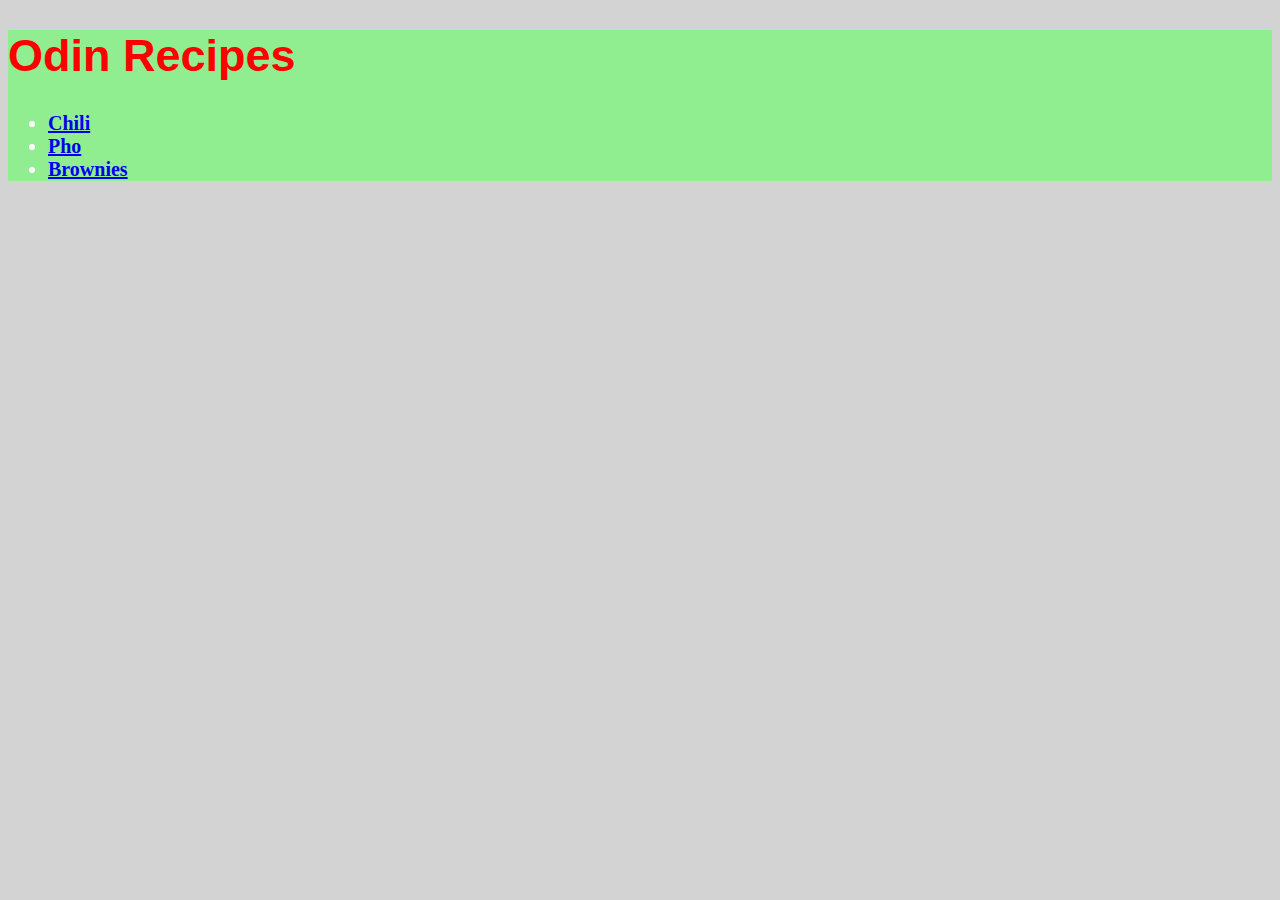
<file: index.html>
<!DOCTYPE html>
<html lang="en">
    <head>
        <meta charset="UTF-8">
        <title>Recipes List</title>
        <link rel="stylesheet" href="styles.css">
    </head>

    <body>
        <div class="Book-Pages">
        <h1 class="title index">Odin Recipes</h1>
        <ul>
            <li><a href="recipes/chili.html" target="_blank">Chili</a></li>
            <li><a href="recipes/pho.html" target="_blank">Pho</a></li>
            <li><a href="recipes/brownies.html" target="_blank">Brownies</a></li>
        </ul>
        </div>
    </body>

</html>
</file>
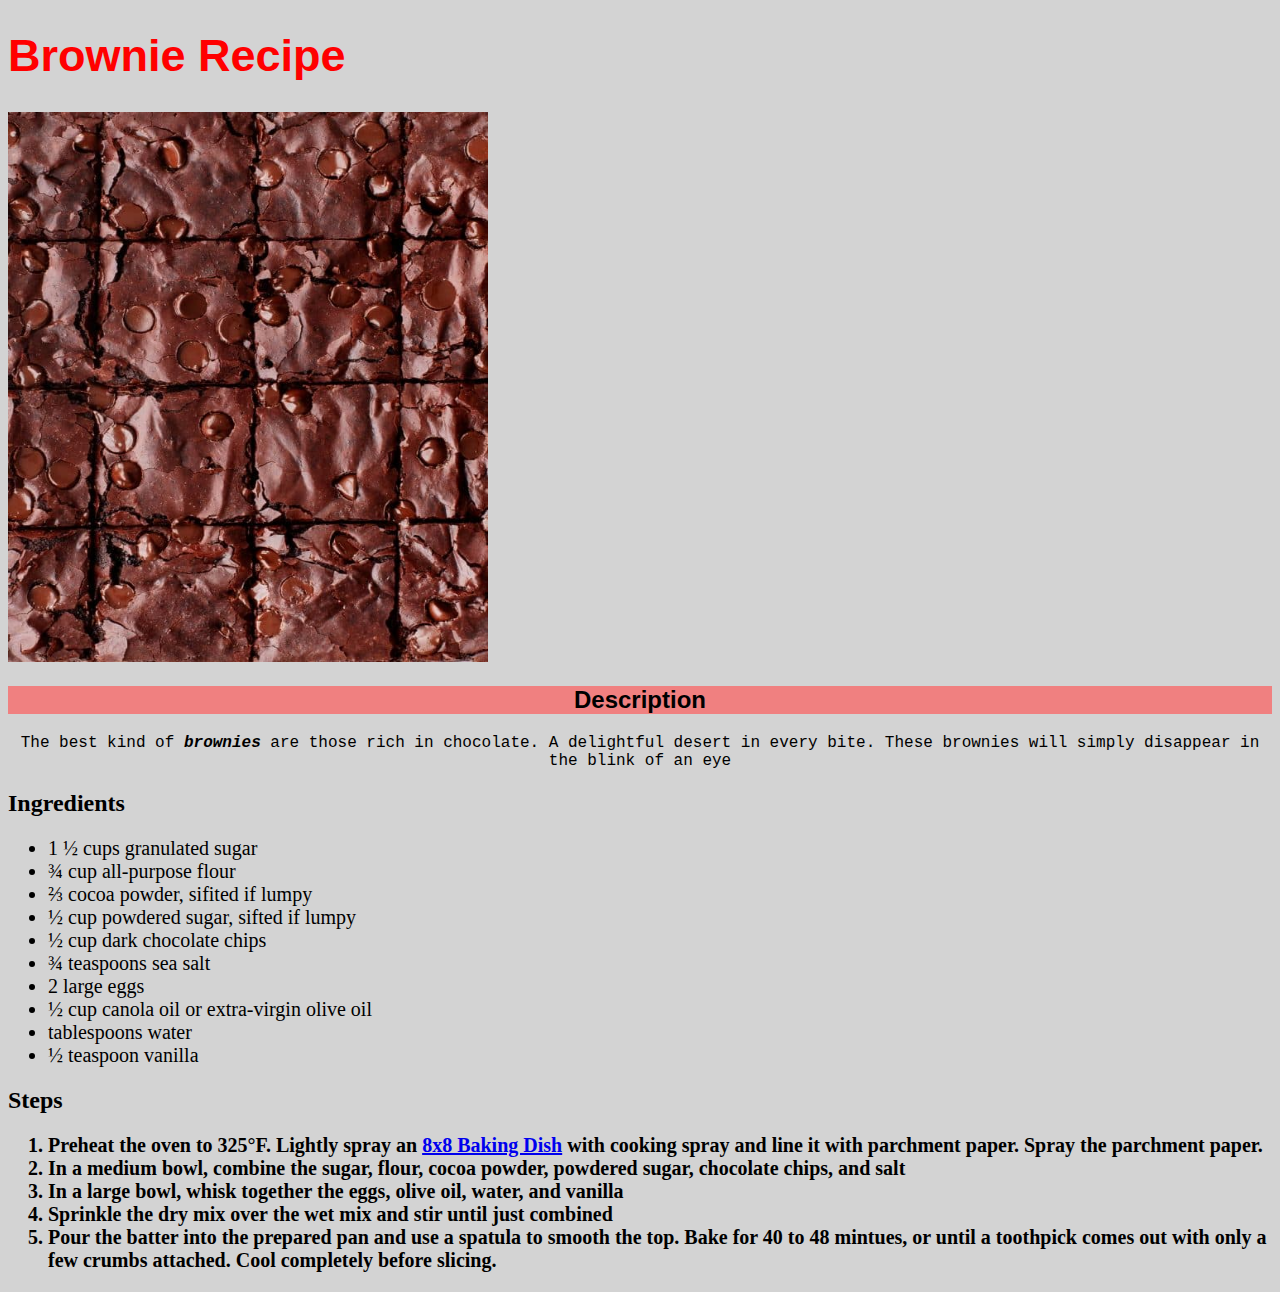
<file: recipes/brownies.html>
<!DOCTYPE html>
<html lang="en">
    <head>
        <meta charset="UTF-8">
        <title>Brownies Recipe</title>
        <link rel="stylesheet" href="/styles.css">
    </head>
    <body>
        <h1 class="title brownie">Brownie Recipe</h1>
        <img id='brownie-pic' src="./images/brownie-recipe-580x727.jpg" width="480" height="550" alt="Brownies">
        <h2 class="description">Description</h2>
        <p>The best kind of <strong><em>brownies</em></strong> are those rich in chocolate.
            A delightful desert in every bite. These brownies will simply disappear in the blink of an eye
        </p>
        <h2 id="ingredients-brownie"><strong>Ingredients</strong></h2>
        <ul>
            <li>1 <span>&#189</span> cups granulated sugar</li>
            <li><span>&#190</span> cup all-purpose flour</li>
            <li><span>&#8532</span> cocoa powder, sifited if lumpy</li>
            <li><span>&#189</span> cup powdered sugar, sifted if lumpy</li>
            <li><span>&#189</span> cup dark chocolate chips</li> 
            <li><span>&#190</span> teaspoons sea salt</li>
            <li>2 large eggs</li>
            <li><span>&#189</span> cup canola oil or extra-virgin olive oil</li>
            <li>tablespoons water</li>
            <li><span>&#189</span> teaspoon vanilla</li>
        </ul>
        <h2><strong>Steps</strong></h2>
        <ol>
            <li>Preheat the oven to 325°F. Lightly spray an <a href="https://www.amazon.com/Ateco-3-Inch-Professional-Square-Baking/dp/B004VMGCXM?th=1&linkCode=sl1&tag=loveandlemobl-at-rc-instr-20&linkId=8aeff6791aa78270f5da615fb9abfee3&language=en_US&ref_=as_li_ss_tl" target="_blank">8x8 Baking Dish</a>
            with cooking spray and line it with parchment paper. Spray the parchment paper.
            </li>
            <li>In a medium bowl, combine the sugar, flour, cocoa powder, powdered sugar, chocolate chips, and salt</li>
            <li>In a large bowl, whisk together the eggs, olive oil, water, and vanilla</li>
            <li>Sprinkle the dry mix over the wet mix and stir until just combined</li>
            <li>Pour the batter into the prepared pan and use a spatula to smooth the top. Bake for 40 to 48 mintues, or until a toothpick comes out with only a few crumbs attached.
                Cool completely before slicing. 
            </li>
        </ol>

    </body>
</html>
</file>
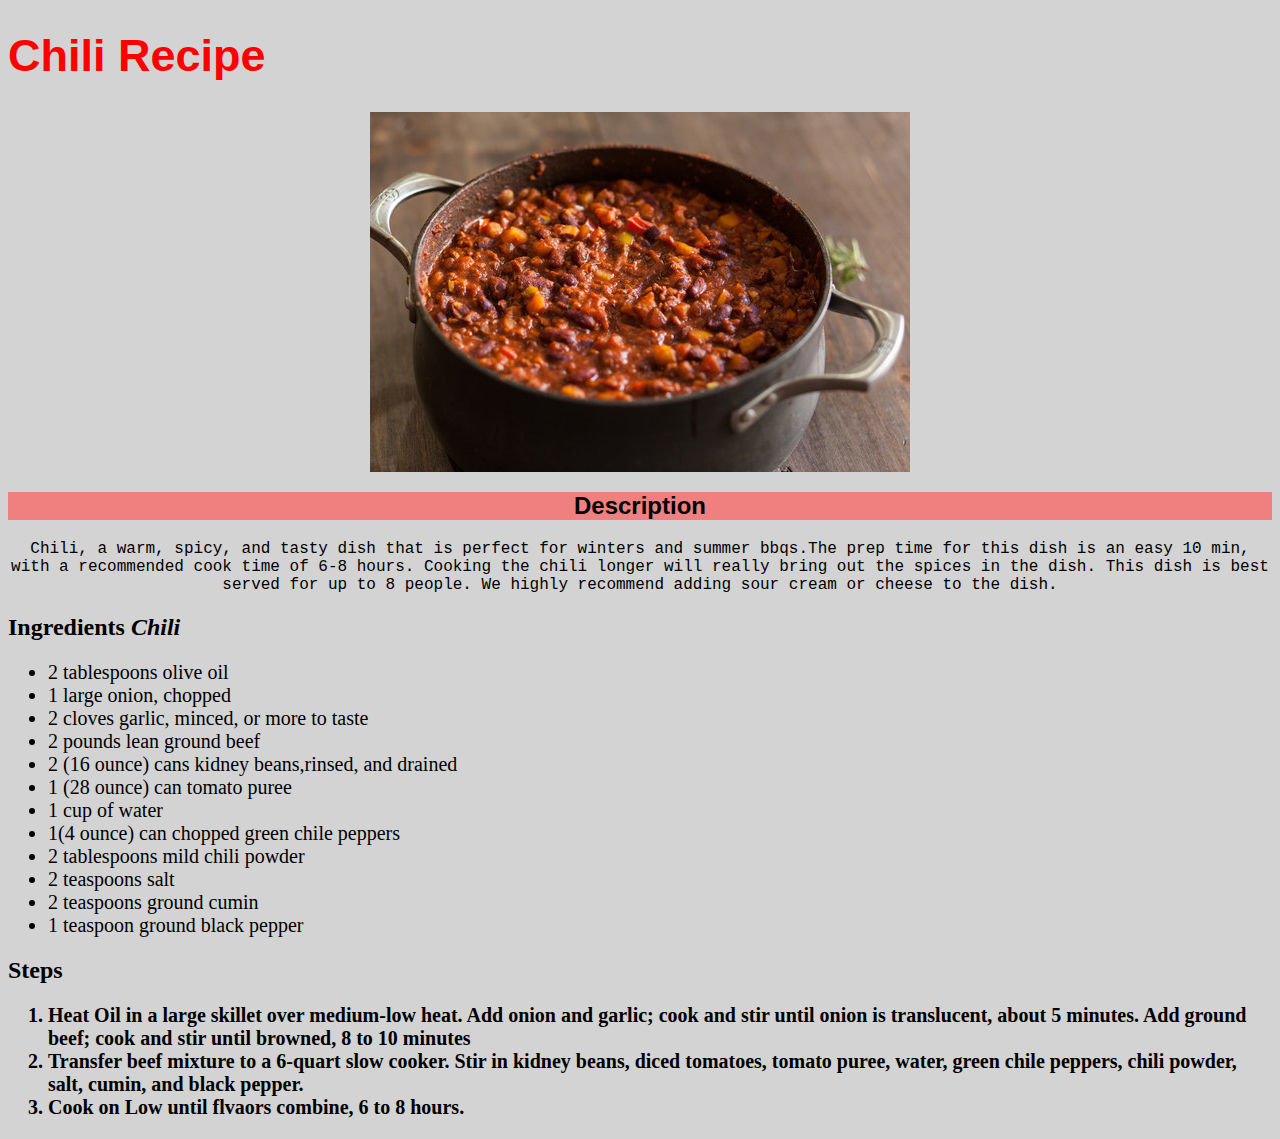
<file: recipes/chili.html>
<!DOCTYPE html>
<html lang="en">
    <head>
        <meta charset="UTF-8">
        <title>Chili Recipe</title>
        <link rel="stylesheet" href="/styles.css">
    </head>
    <body>
        <h1 class="title chili"><strong>Chili Recipe</strong></h1>
        <img id='chili-pic' src="./images/360_F_118701782_sU37UcWYTPXZBqJW0tENXxeG9vDLGRvz.jpg" alt="Chili">
        <h2 class="description">Description</h2>
        <p>Chili, a warm, spicy, and tasty dish that is perfect for winters and summer bbqs.The prep time for this dish is an easy 10 min, with a recommended cook time of 6-8 hours. Cooking the chili longer will really bring out the spices in the dish. This dish is best served for up to 8 people. We highly
            recommend adding sour cream or cheese to the dish. 
        </p>
        <h2 id="ingredients-chili">Ingredients <em>Chili</em></h2>
        <ul>
            <li>2 tablespoons olive oil</li>
            <li>1 large onion, chopped</li>
            <li>2 cloves garlic, minced, or more to taste </li>
            <li>2 pounds lean ground beef</li>
            <li>2 (16 ounce) cans kidney beans,rinsed, and drained</li>
            <li>1 (28 ounce) can tomato puree</li>
            <li>1 cup of water</li>
            <li>1(4 ounce) can chopped green chile peppers</li>
            <li>2 tablespoons mild chili powder</li>
            <li>2 teaspoons salt</li>
            <li>2 teaspoons ground cumin</li>
            <li>1 teaspoon ground black pepper </li>
        </ul>
        <h2>Steps</h2>
        <ol>
            <li>Heat Oil in a large skillet over medium-low heat. Add onion and garlic; cook and stir until onion is translucent, about 5 minutes. Add ground beef; cook and stir until browned, 8 to 10 minutes</li>
            <li>Transfer beef mixture to a 6-quart slow cooker. Stir in kidney beans, diced tomatoes, tomato puree, water, green chile peppers, chili powder, salt, cumin, and black pepper.</li>
            <li>Cook on Low until flvaors combine, 6 to 8 hours.</li>
        </ol>
    </body>
</html>
</file>
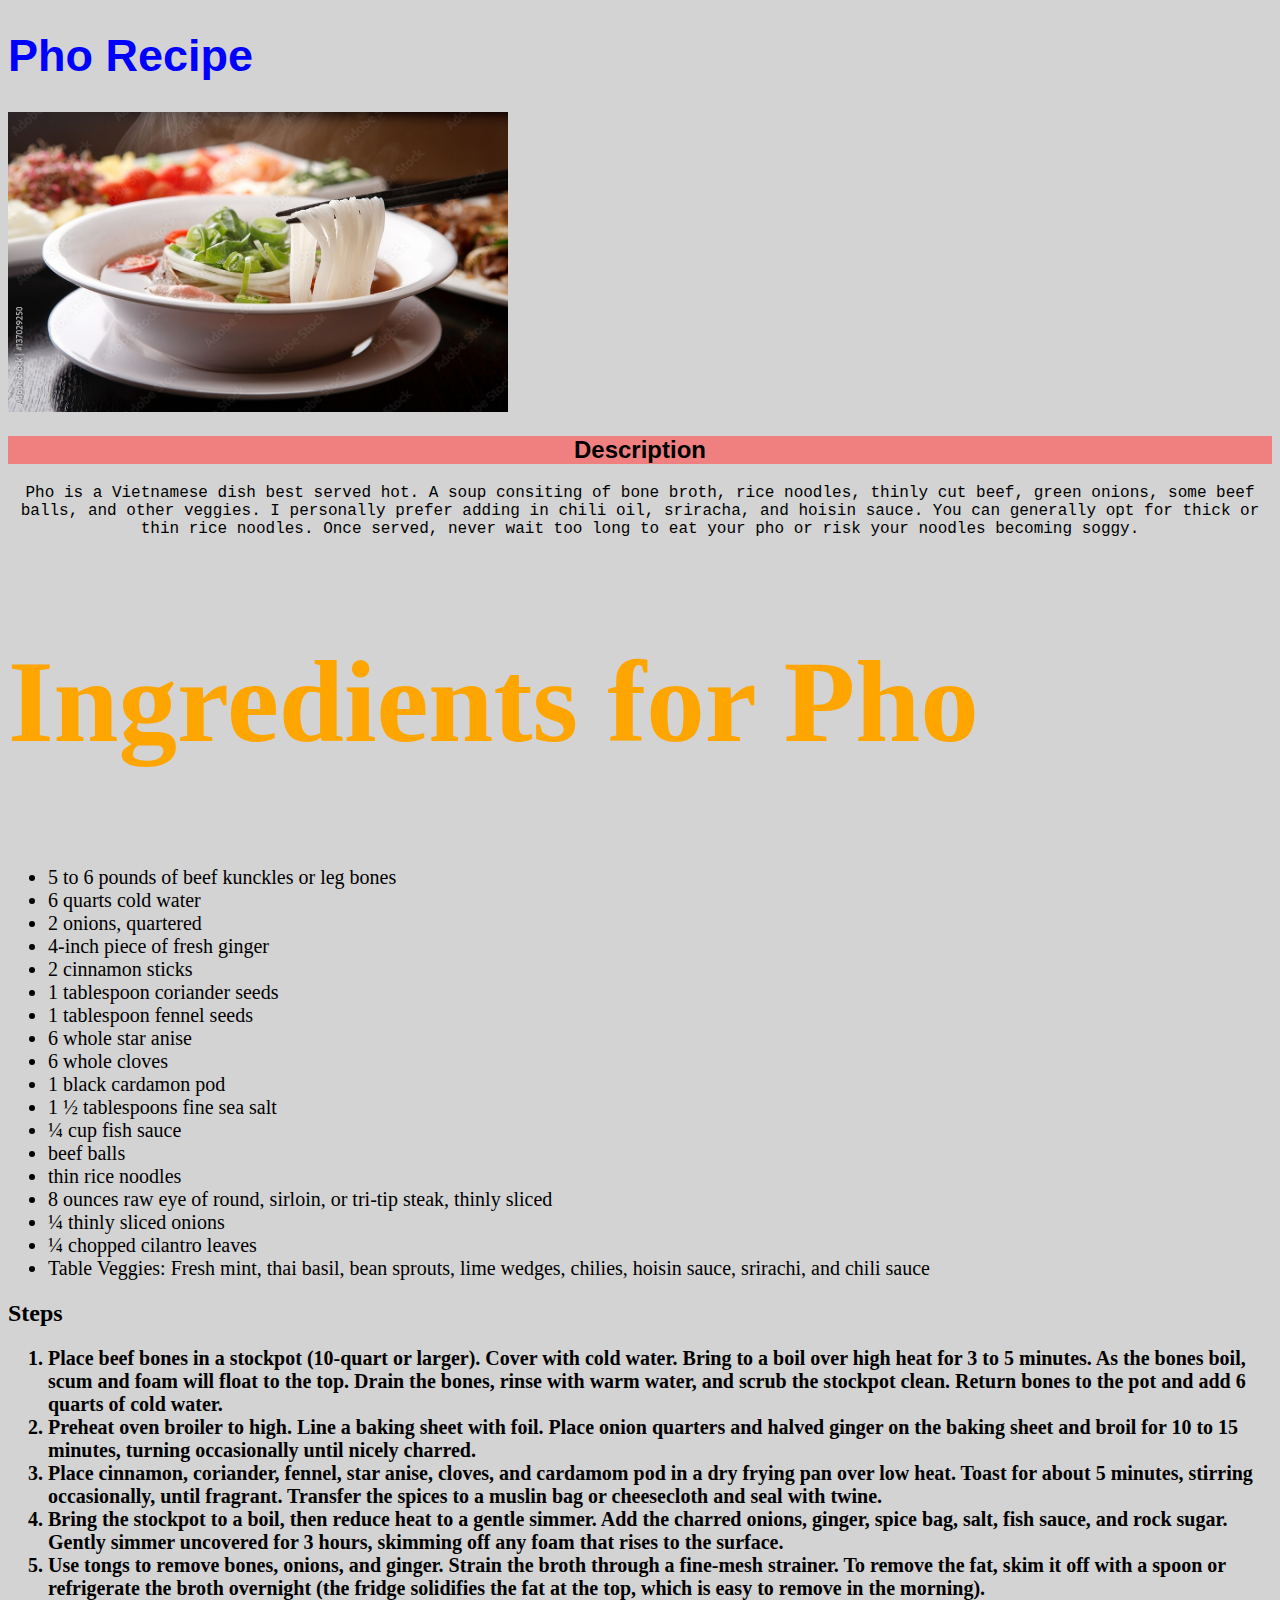
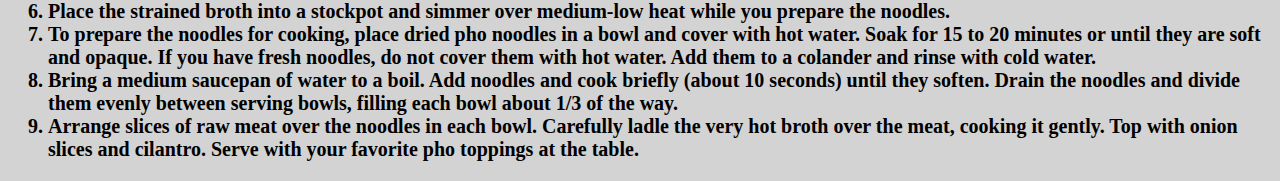
<file: recipes/pho.html>
<!DOCTYPE html>
<html lang="en">
    <head>
        <meta charset="UTF-8">
        <title>Pho Recipe</title>
        <link rel="stylesheet" href="/styles.css">
    </head>

    <body>
        <h1 class="title pho">Pho Recipe</h1>
        <img id='pho-pic' src="/recipes/images/1000_F_137029250_1SJUA0omMYcWtpITftVkXIAvBWJ6xMNp.jpg" width="500" height="300" alt="Pho">
        <h2 class="description">Description</h2>
        <p>Pho is a Vietnamese dish best served hot. A soup consiting of bone broth, rice noodles, thinly cut beef, green onions, some beef balls, and other veggies.
            I personally prefer adding in chili oil, sriracha, and hoisin sauce. You can generally opt for thick or thin rice noodles. Once served, never wait too long to eat
            your pho or risk your noodles becoming soggy.
        </p>
        <h2 id="ingredients-pho">Ingredients for <strong>Pho</strong></h2>
        <ul>
            <li>5 to 6 pounds of beef kunckles or leg bones</li>
            <li>6 quarts cold water</li>
            <li>2 onions, quartered</li>
            <li>4-inch piece of fresh ginger</li>
            <li>2 cinnamon sticks</li>
            <li>1 tablespoon coriander seeds</li>
            <li>1 tablespoon fennel seeds</li>
            <li>6 whole star anise</li>
            <li>6 whole cloves</li>
            <li>1 black cardamon pod</li>
            <li>1 <span>&#189</span> tablespoons fine sea salt</li>
            <li><span>&#188</span> cup fish sauce</li>
            <li>beef balls</li>
            <li>thin rice noodles</li>
            <li>8 ounces raw eye of round, sirloin, or tri-tip steak, thinly sliced</li>
            <li><span>&#188</span> thinly sliced onions</li>
            <li><span>&#188</span> chopped cilantro leaves</li>
            <li>Table Veggies: Fresh mint, thai basil, bean sprouts, lime wedges, chilies, hoisin sauce, srirachi, and chili sauce </li>
        </ul>
            <h2>Steps</h2>
        <ol>
            <li>Place beef bones in a stockpot (10-quart or larger). Cover with cold water. Bring to a boil over high heat for 3 to 5 minutes. As the bones boil, scum and foam will float to the top. Drain the bones, rinse with warm water, and scrub the stockpot clean. Return bones to the pot and add 6 quarts of cold water.</li>
            <li>Preheat oven broiler to high. Line a baking sheet with foil. Place onion quarters and halved ginger on the baking sheet and broil for 10 to 15 minutes, turning occasionally until nicely charred.</li>
            <li>Place cinnamon, coriander, fennel, star anise, cloves, and cardamom pod in a dry frying pan over low heat. Toast for about 5 minutes, stirring occasionally, until fragrant. Transfer the spices to a muslin bag or cheesecloth and seal with twine.</li>
            <li>Bring the stockpot to a boil, then reduce heat to a gentle simmer. Add the charred onions, ginger, spice bag, salt, fish sauce, and rock sugar. Gently simmer uncovered for 3 hours, skimming off any foam that rises to the surface.</li>
            <li>Use tongs to remove bones, onions, and ginger. Strain the broth through a fine-mesh strainer. To remove the fat, skim it off with a spoon or refrigerate the broth overnight (the fridge solidifies the fat at the top, which is easy to remove in the morning).</li>
            <li>Place the strained broth into a stockpot and simmer over medium-low heat while you prepare the noodles.</li>
            <li>To prepare the noodles for cooking, place dried pho noodles in a bowl and cover with hot water. Soak for 15 to 20 minutes or until they are soft and opaque. If you have fresh noodles, do not cover them with hot water. Add them to a colander and rinse with cold water.</li>
            <li>Bring a medium saucepan of water to a boil. Add noodles and cook briefly (about 10 seconds) until they soften. Drain the noodles and divide them evenly between serving bowls, filling each bowl about 1/3 of the way.</li>
            <li>Arrange slices of raw meat over the noodles in each bowl. Carefully ladle the very hot broth over the meat, cooking it gently. Top with onion slices and cilantro. Serve with your favorite pho toppings at the table.</li>
        </ol>
    </body>

</html>
</file>
<file: styles.css>
.Book-Pages{
    background-color: lightgreen;
    color: white;
    font-weight: bold;
}

.title{
    font-size: 45px;
}

h1.title{
    font-family: 'Franklin Gothic Medium', 'Arial Narrow', Arial, sans-serif;
    color: red;
}


.title.pho {
    color: blue;
}

.description {
    font-family: 'Jazz LET','Bradley Hand',sans-serif;
    background-color:lightcoral ;
    text-align: center;
}

p {
    font-family: 'Courier New', sans-serif;
    text-align: center;
}

li {
    font-family: 'Times New Roman', Arial;
}


#ingredients-pho {
    font-size: 117px;
    color: orange;
}

body {
    background-color: lightgrey;
}

ul {
    font-family: 'Comic Sans MS' sans-serif;
    font-size : 20px;
}

ol {
    font-weight: 600;
    font-size: 20px;
   
}

#chili-pic {
    display: block;
    margin-left:auto;
    margin-right:auto;
}
</file>
